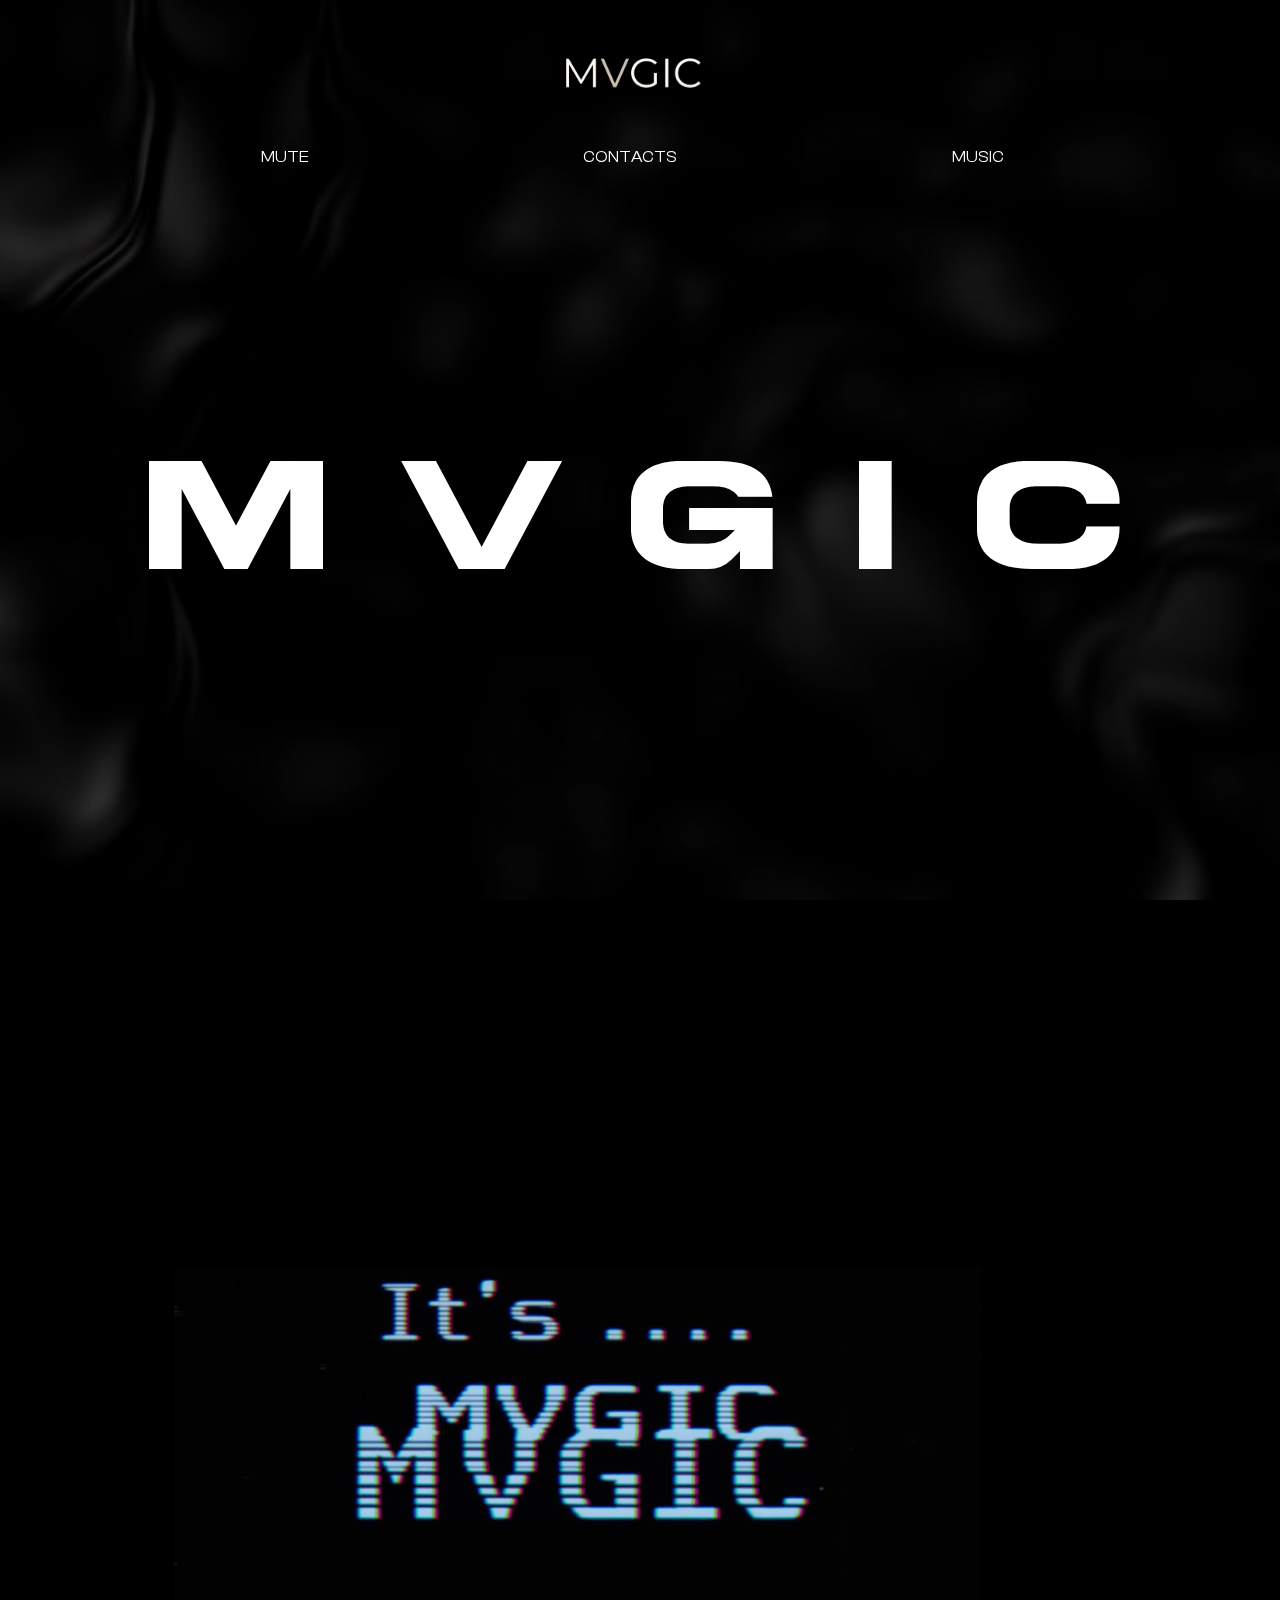
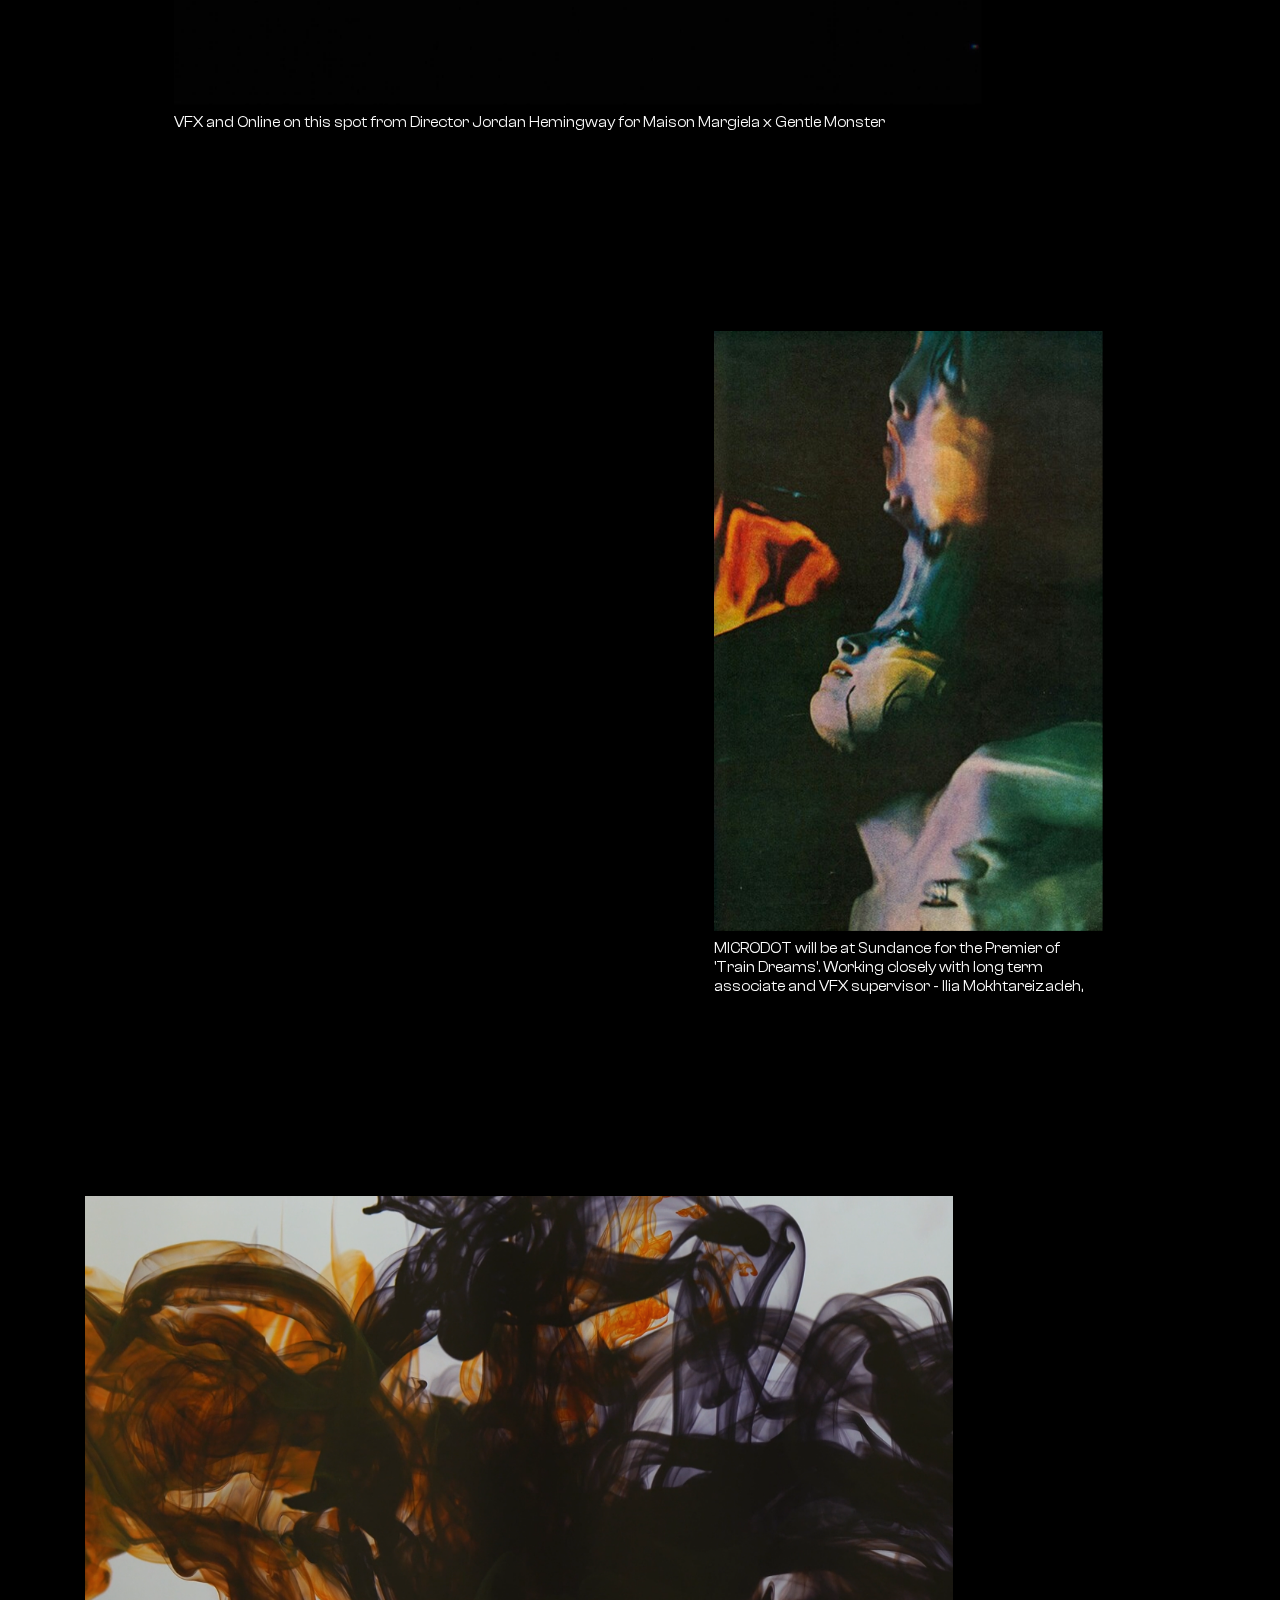
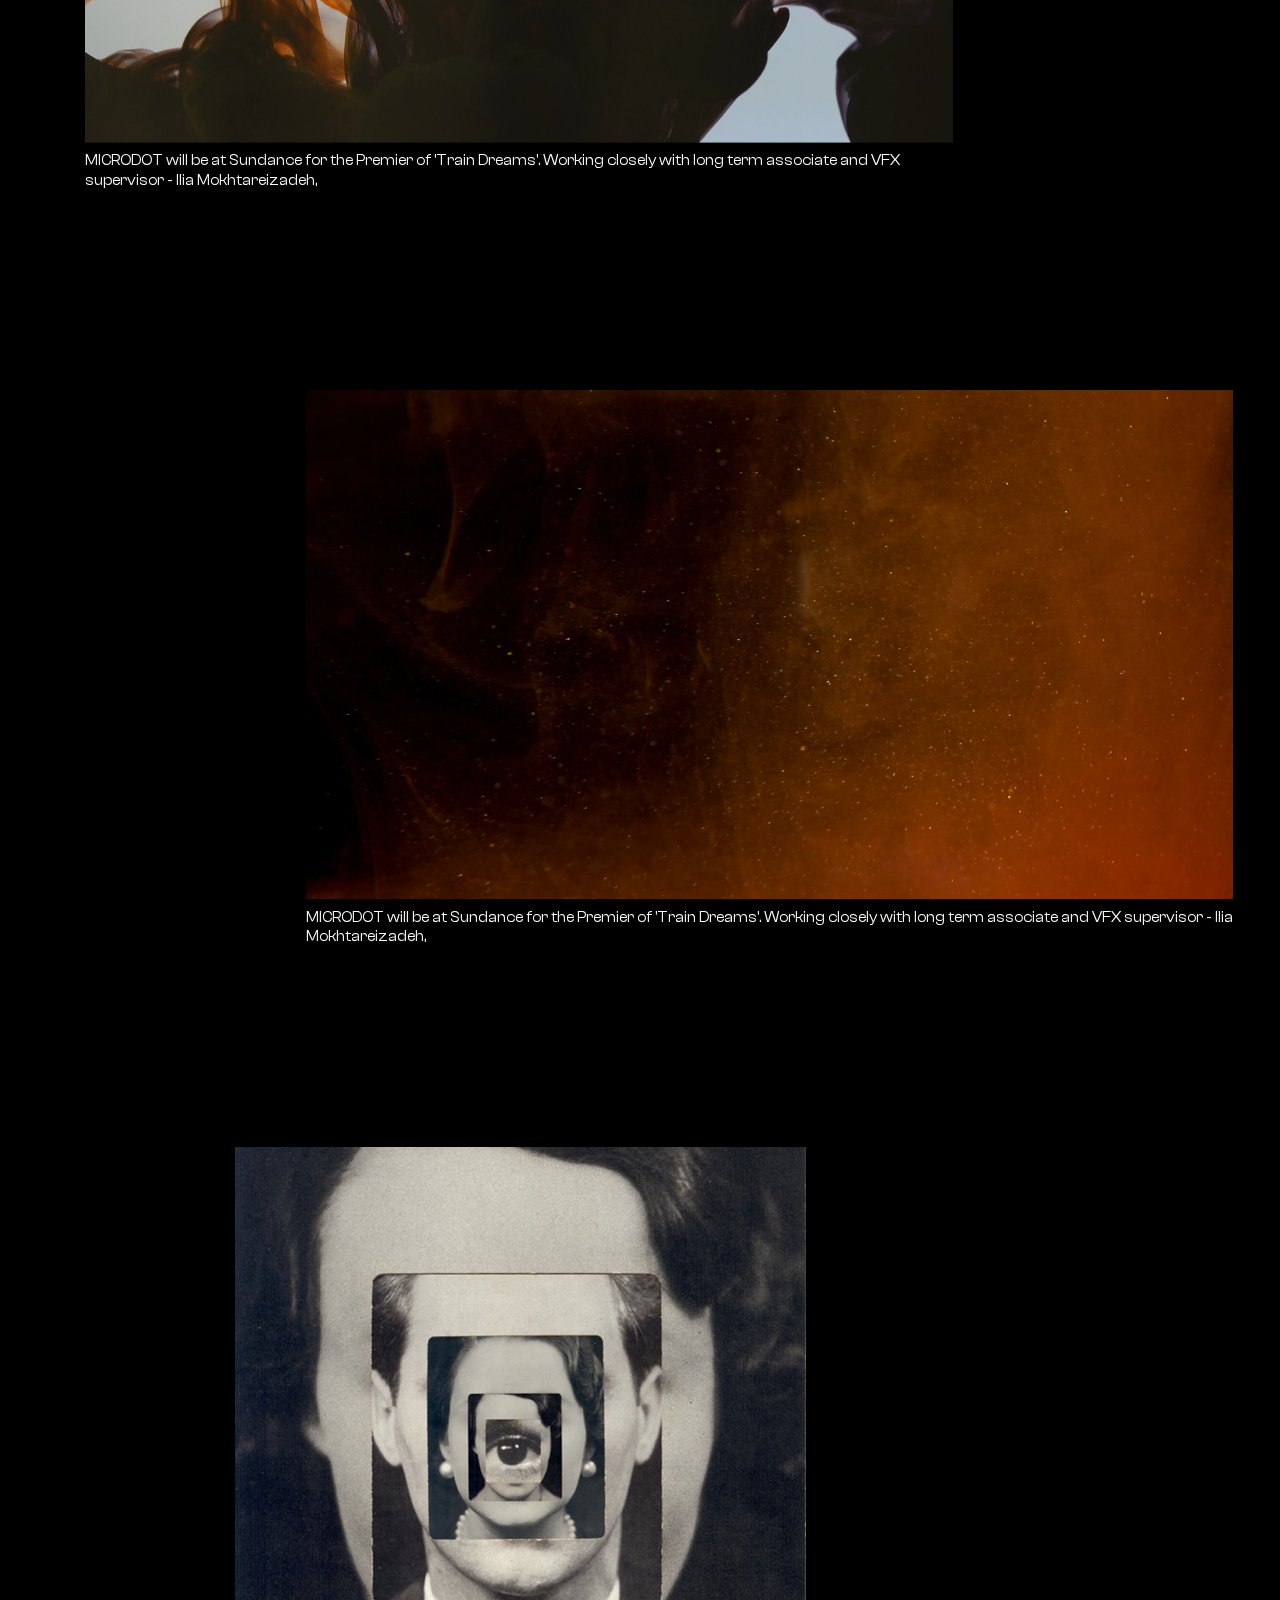
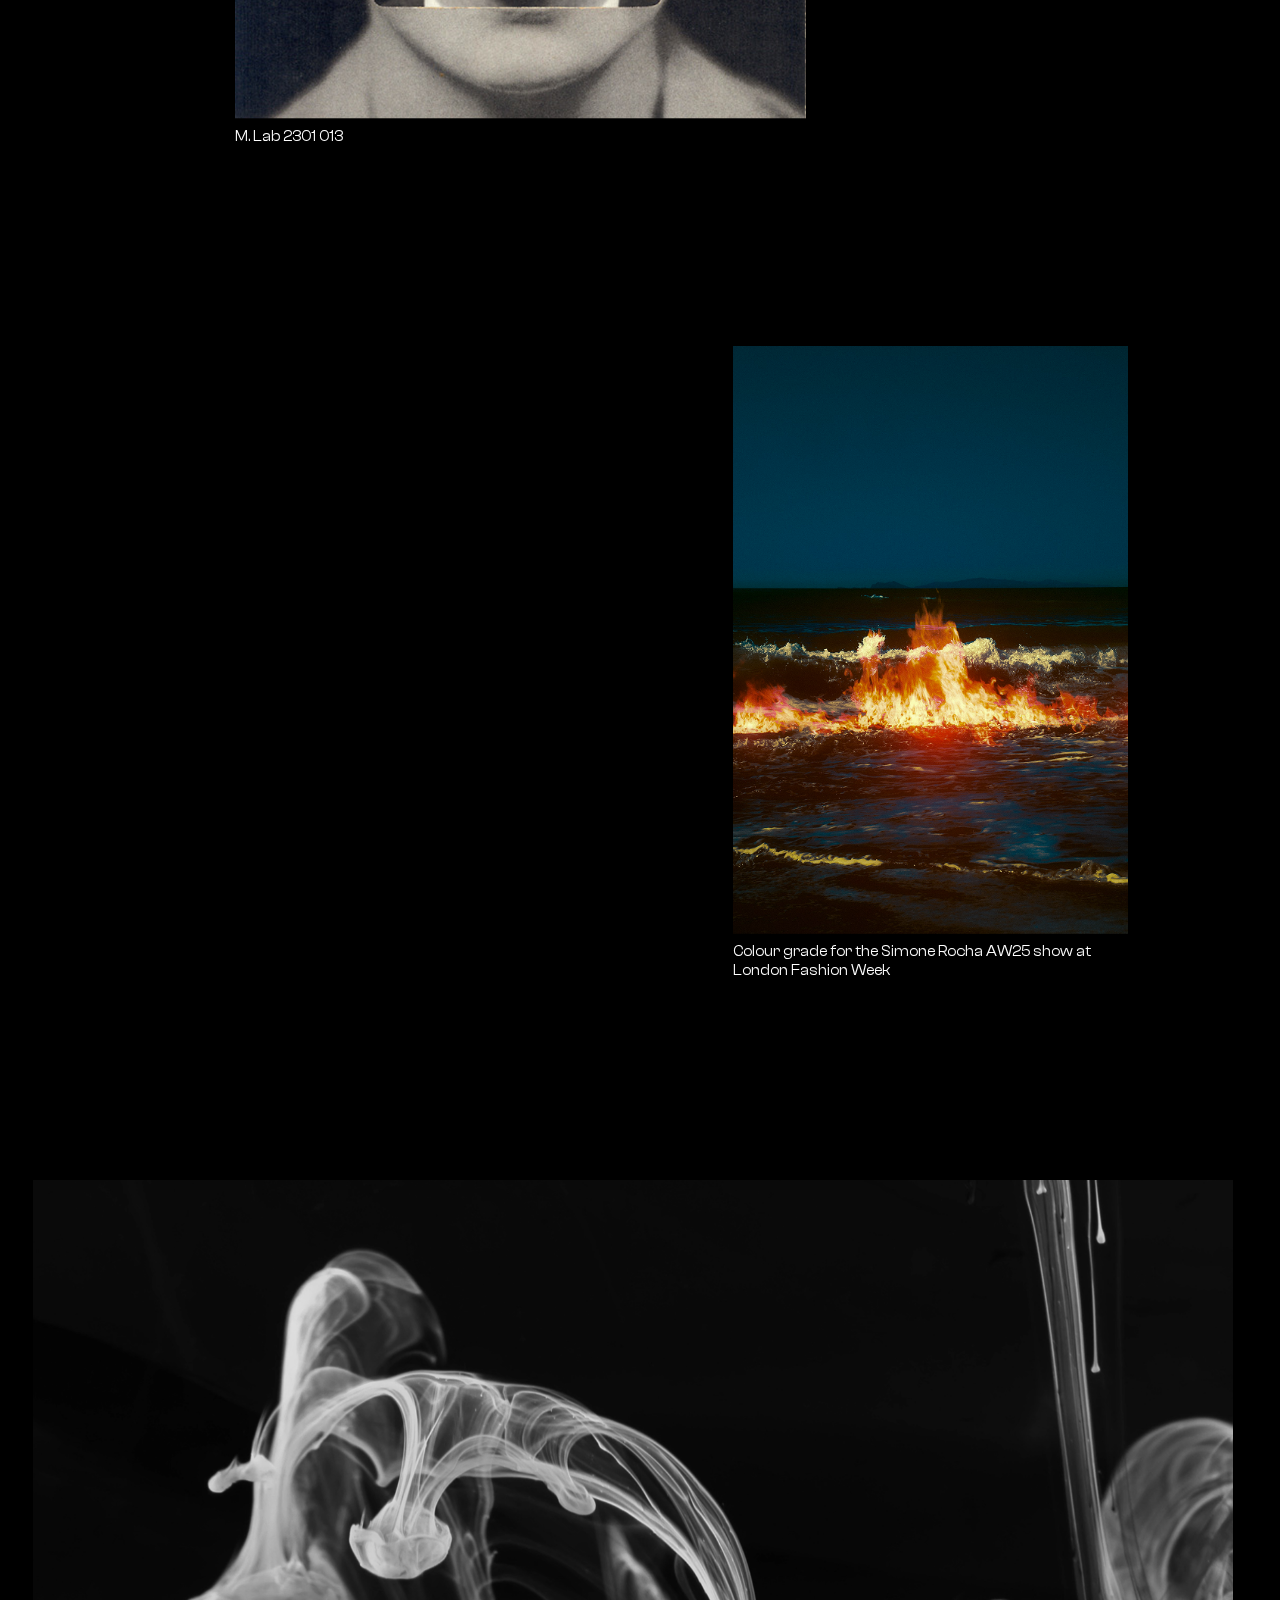
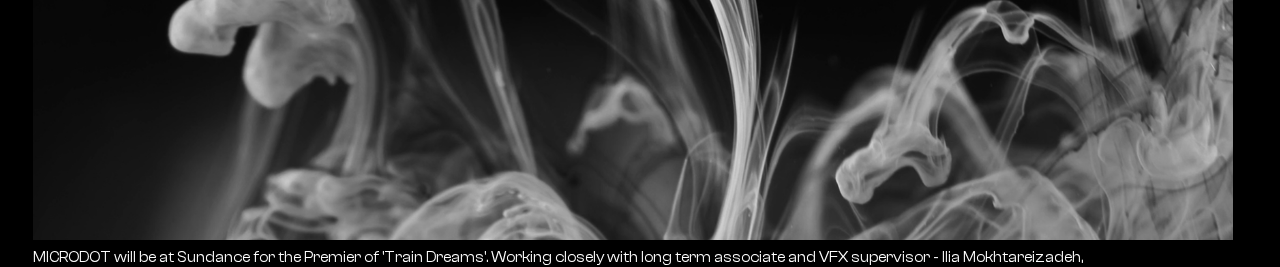
<file: index.html>
<!DOCTYPE html>
<html lang="en">

<head>
	<meta charset="UTF-8">
	<meta name="viewport" content="width=device-width, initial-scale=1.0">
	<link rel="stylesheet" href="./styles/styles.css">
	<title>MVGIC</title>
</head>

<body>

	<div class="background">
		<video autoplay muted loop playsinline class="background-video">
			<source src="./images/background.webm" type="video/webm">
		</video>
	</div>

	<header class="header">
		<div class="container header__container">
			<a href="/" class="header__logo logo">
				<img src="./images/logo.svg" alt="MVGIC">
			</a>
			<nav class="nav header__menu">
				<ul class="header__menu-list">
					<li class="header__menu-item">
						<button class="header__menu-button button" type="button">Mute</button>
					</li>
					<li class="header__menu-item">
						<a href="#" class="header__menu-link">Contacts</a>
					</li>
					<li class="header__menu-item">
						<a href="#" class="header__menu-link">Music</a>
					</li>
				</ul>
			</nav>
		</div>
	</header>

	<main class="main">

		<section class="hero">
			<div class="hero__container container">
				<h1 class="hero__title">MVGI<span>C</span></h1>
			</div>
		</section>

		<section class="gallery">
			<div class="gallery__container container">

				<figure class="gallery__item item-1">
					<img src="./images/gallery/its-mvgic.png" alt="It's Mvgic" class="gallery__image">
					<figcaption>VFX and Online on this spot from Director Jordan Hemingway for Maison Margiela x Gentle Monster
					</figcaption>
				</figure>

				<figure class="gallery__item item-2">
					<img src="./images/gallery/woman-distortion.png" alt="Sun Distortion" class="gallery__image">
					<figcaption>MICRODOT will be at Sundance for the Premier of 'Train Dreams'. Working closely with long term
						associate and VFX supervisor - Ilia Mokhtareizadeh,
					</figcaption>
				</figure>

				<figure class="gallery__item item-3">
					<img src="./images/gallery/colored-smoke.png" alt="Colored Smoke" class="gallery__image">
					<figcaption>MICRODOT will be at Sundance for the Premier of 'Train Dreams'. Working closely with long term
						associate and VFX supervisor - Ilia Mokhtareizadeh,
					</figcaption>
				</figure>

				<figure class="gallery__item item-4">
					<img src="./images/gallery/colored-dust.png" alt="Colored Dust" class="gallery__image">
					<figcaption>MICRODOT will be at Sundance for the Premier of 'Train Dreams'. Working closely with long term
						associate and VFX supervisor - Ilia Mokhtareizadeh,
					</figcaption>
				</figure>

				<figure class="gallery__item item-5">
					<img src="./images/gallery/requiem-eye.png" alt="Requiem Eye" class="gallery__image">
					<figcaption>M. Lab 2301 013
					</figcaption>
				</figure>

				<figure class="gallery__item item-6">
					<img src="./images/gallery/fire-water.png" alt="Fire in The Water" class="gallery__image">
					<figcaption>Colour grade for the Simone Rocha AW25 show at London Fashion Week
					</figcaption>
				</figure>

				<figure class="gallery__item item-7">
					<img src="./images/gallery/smth-abstract.png" alt="Abstract" class="gallery__image">
					<figcaption>MICRODOT will be at Sundance for the Premier of 'Train Dreams'. Working closely with long term
						associate and VFX supervisor - Ilia Mokhtareizadeh,
					</figcaption>
				</figure>

			</div>
		</section>

	</main>

	<audio id="background-audio" loop>
		<source src="./audio/flowers.mp3" type="audio/mpeg">
	</audio>
	<script src="./js/main.js"></script>

</body>

</html>
</file>
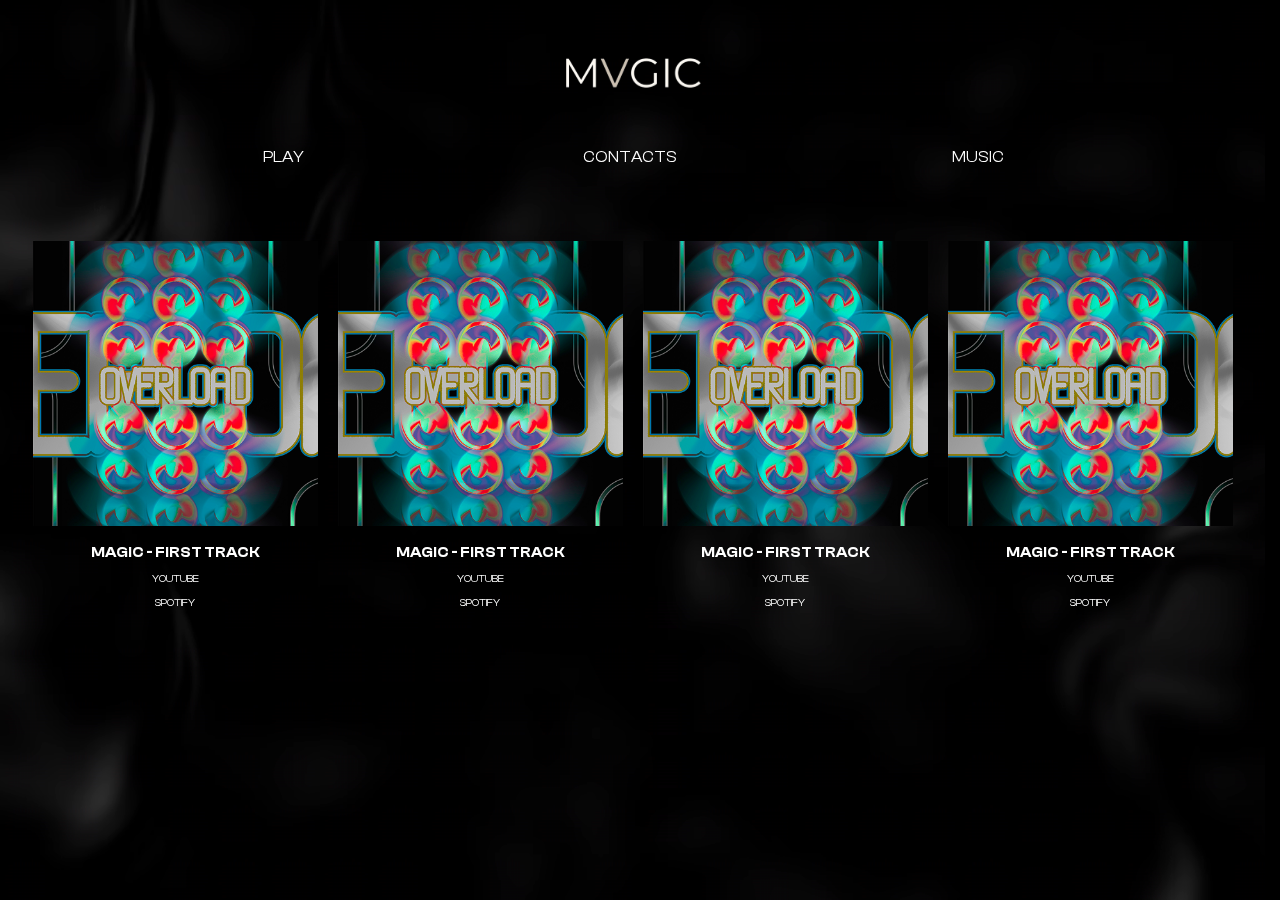
<file: music.html>
<!DOCTYPE html>
<html lang="en">

<head>
	<meta charset="UTF-8">
	<meta name="viewport" content="width=device-width, initial-scale=1.0">
	<link rel="stylesheet" href="./styles/styles.css">
	<title>MVGIC</title>
</head>

<body>

	<div class="background">
		<video autoplay muted loop playsinline class="background-video">
			<source src="./images/background.webm" type="video/webm">
		</video>
	</div>

	<header class="header">
		<div class="container header__container">
			<a href="/" class="header__logo logo">
				<img src="./images/logo.svg" alt="MVGIC">
			</a>
			<nav class="nav header__menu">
				<ul class="header__menu-list">
					<li class="header__menu-item">
						<button class="header__menu-button button" type="button">Play</button>
					</li>
					<li class="header__menu-item">
						<button class="header__menu-button header__menu-button--contacts" type="button">Contacts</button>
						<div class="header__submenu">
							<button class="header__submenu-button button" type="button">Close</button>
							<a href="#">Instagram</a>
							<a href="#">Youtube</a>
							<a href="#">Spotify</a>
							<a href="#">LinkedIn</a>
							<p>Email for collaborations:</p>
							<a href="mailto:magic@mail.com">magic@mail.com</a>
						</div>
					</li>
					<li class="header__menu-item">
						<a href="./music.html" class="header__menu-link">Music</a>
					</li>
				</ul>
			</nav>
		</div>
	</header>

	<main class="main">

		<section class="music">
			<div class="music__container container">
				<div class="music__row">
					<div class="music__track">
						<img src="./images/track.png" alt="Track" class="music__track-image">
						<h2 class="music__track-title">MAgic - First track</h2>
						<div class="music__track-item">
							<a href="#" class="music__track-link">YOUTUBE</a>
							<a href="#" class="music__track-link">spotify</a>
						</div>
					</div>
					<div class="music__track">
						<img src="./images/track.png" alt="Track" class="music__track-image">
						<h2 class="music__track-title">MAgic - First track</h2>
						<div class="music__track-item">
							<a href="#" class="music__track-link">YOUTUBE</a>
							<a href="#" class="music__track-link">spotify</a>
						</div>
					</div>
					<div class="music__track">
						<img src="./images/track.png" alt="Track" class="music__track-image">
						<h2 class="music__track-title">MAgic - First track</h2>
						<div class="music__track-item">
							<a href="#" class="music__track-link">YOUTUBE</a>
							<a href="#" class="music__track-link">spotify</a>
						</div>
					</div>
					<div class="music__track">
						<img src="./images/track.png" alt="Track" class="music__track-image">
						<h2 class="music__track-title">MAgic - First track</h2>
						<div class="music__track-item">
							<a href="#" class="music__track-link">YOUTUBE</a>
							<a href="#" class="music__track-link">spotify</a>
						</div>
					</div>
				</div>
			</div>
		</section>


	</main>

	<audio id="background-audio" preload="auto" muted autoplay loop>
		<source src="./audio/flowers.mp3" type="audio/mpeg">
	</audio>
	<script src="./js/main.js"></script>

</body>

</html>
</file>
<file: styles/styles.css>
@charset "UTF-8";
/**
  Нормализация блочной модели
 */
*,
::before,
::after {
  box-sizing: border-box;
}

/**
  Убираем внутренние отступы слева тегам списков,
  у которых есть атрибут class
 */
:where(ul, ol):where([class]) {
  padding-left: 0;
}

/**
  Убираем внешние отступы body и двум другим тегам,
  у которых есть атрибут class
 */
body,
:where(blockquote, figure, fieldset):where([class]) {
  margin: 0;
}

/**
  Убираем внешние отступы вертикали нужным тегам,
  у которых есть атрибут class
 */
:where(h1,
h2,
h3,
h4,
h5,
h6,
p,
ul,
ol,
dl):where([class]) {
  margin-block: 0;
}

:where(dd[class]) {
  margin-left: 0;
}

:where(fieldset[class]) {
  padding: 0;
  border: none;
}

/**
  Убираем стандартный маркер маркированному списку,
  у которого есть атрибут class
 */
:where(ul[class]) {
  list-style: none;
}

:where(address[class]) {
  font-style: normal;
}

/**
  Обнуляем вертикальные внешние отступы параграфа,
  объявляем локальную переменную для внешнего отступа вниз,
  чтобы избежать взаимодействие с более сложным селектором
 */
p {
  --paragraphMarginBottom: 24px;
  margin-block: 0;
}

/**
  Внешний отступ вниз для параграфа без атрибута class,
  который расположен не последним среди своих соседних элементов
 */
p:where(:not([class]):not(:last-child)) {
  margin-bottom: var(--paragraphMarginBottom);
}

/**
  Упрощаем работу с изображениями и видео
 */
img,
video {
  display: block;
  max-width: 100%;
  height: auto;
}

/**
  Наследуем свойства шрифт для полей ввода
 */
input,
textarea,
select,
button {
  font: inherit;
}

html {
  /**
    Пригодится в большинстве ситуаций
    (когда, например, нужно будет "прижать" футер к низу сайта)
   */
  height: 100%;
  /**
    Убираем скачок интерфейса по горизонтали
    при появлении / исчезновении скроллбара
   */
  scrollbar-gutter: stable;
}

/**
  Плавный скролл
 */
html {
  scroll-behavior: smooth;
}

body {
  /**
    Пригодится в большинстве ситуаций
    (когда, например, нужно будет "прижать" футер к низу сайта)
   */
  min-height: 100%;
  /**
    Унифицированный интерлиньяж
   */
  line-height: 1.5;
}

/**
  Нормализация высоты элемента ссылки при его инспектировании в DevTools
 */
a:where([class]) {
  display: inline-flex;
}

/**
  Курсор-рука при наведении на элемент
 */
button,
label {
  cursor: pointer;
}

/**
  Приводим к единому цвету svg-элементы
  (за исключением тех, у которых уже указан
  атрибут fill со значением 'none' или начинается с 'url')
 */
:where([fill]:not([fill=none],
[fill^=url])) {
  fill: currentColor;
}

/**
  Приводим к единому цвету svg-элементы
  (за исключением тех, у которых уже указан
  атрибут stroke со значением 'none')
 */
:where([stroke]:not([stroke=none],
[stroke^=url])) {
  stroke: currentColor;
}

/**
  Чиним баг задержки смены цвета при взаимодействии с svg-элементами
 */
svg * {
  transition-property: fill, stroke;
}

/**
  Приведение рамок таблиц в классический 'collapse' вид
 */
:where(table) {
  border-collapse: collapse;
  border-color: currentColor;
}

/**
  Удаляем все анимации и переходы для людей,
  которые предпочитают их не использовать
 */
@media (prefers-reduced-motion: reduce) {
  *,
  ::before,
  ::after {
    animation-duration: 0.01ms !important;
    animation-iteration-count: 1 !important;
    transition-duration: 0.01ms !important;
    scroll-behavior: auto !important;
  }
}
@font-face {
  font-family: "Clash Display";
  src: url("../fonts/ClashDisplay-Regular.woff2") format("woff2");
  font-weight: 400;
  font-style: normal;
  font-display: swap;
}
@font-face {
  font-family: "Clash Display";
  src: url("../fonts/ClashDisplay-Bold.woff2") format("woff2");
  font-weight: 700;
  font-style: normal;
  font-display: swap;
}
@font-face {
  font-family: "Clash Display";
  src: url("../fonts/ClashDisplay-Semibold.woff2") format("woff2");
  font-weight: 600;
  font-style: normal;
  font-display: swap;
}
@font-face {
  font-family: "Medium-Regular";
  src: url("../fonts/Medium-Regular.woff2") format("woff2");
  font-weight: 400;
  font-style: normal;
  font-display: swap;
}
:root {
  --color-light: #ffffff;
  --color-gray: #191919;
  --color-dark: #000000;
  --font-family-base: "Clash Display", sans-serif;
  --transition-duration: 0.2s;
}

.container {
  margin-inline: auto;
  max-width: clamp(1400px, 1400px + (1920 - 1400) * (100vw - 1440px) / (1920 - 1440), 1920px);
  padding-inline: clamp(20px, 20px + (40 - 20) * (100vw - 1440px) / (1920 - 1440), 40px);
}
@media (max-width: 1400px) {
  .container {
    max-width: clamp(984px, 984px + (1400 - 984) * (100vw - 1024px) / (1440 - 1024), 1400px);
  }
}
@media (max-width: 984px) {
  .container {
    max-width: clamp(374px, 374px + (984 - 374) * (100vw - 402px) / (1024 - 402), 984px);
    padding-inline: clamp(14px, 14px + (20 - 14) * (100vw - 402px) / (1024 - 402), 20px);
  }
}

body {
  font-family: var(--font-family-base);
  font-weight: 400;
  line-height: 1.28;
  color: var(--color-light);
  background-color: var(--color-dark);
  display: flex;
  flex-direction: column;
  min-height: 100vh;
}

a,
button,
input,
textarea,
svg * {
  transition-duration: var(--transition-duration);
}

a {
  text-decoration: none;
  color: inherit;
}

.main {
  flex: 1;
  display: flex;
  flex-direction: column;
}

.header {
  position: sticky;
  top: 0;
  z-index: 1000;
}
.header + .main .hero {
  min-height: calc(100vh - var(--header-height));
}
.header__container {
  display: flex;
  flex-direction: column;
}
.header__logo {
  margin-inline: auto;
  max-width: clamp(138px, 138px + (187 - 138) * (100vw - 1440px) / (1920 - 1440), 187px);
  margin-top: clamp(56px, 56px + (72 - 56) * (100vw - 1440px) / (1920 - 1440), 72px);
  margin-bottom: clamp(56px, 56px + (72 - 56) * (100vw - 1440px) / (1920 - 1440), 72px);
}
@media (max-width: 1400px) {
  .header__logo {
    margin-top: clamp(54px, 54px + (56 - 54) * (100vw - 1024px) / (1440 - 1024), 56px);
    margin-bottom: clamp(54px, 54px + (56 - 54) * (100vw - 1024px) / (1440 - 1024), 56px);
  }
}
@media (max-width: 984px) {
  .header__logo {
    margin-top: clamp(36px, 36px + (54 - 36) * (100vw - 402px) / (1024 - 402), 54px);
    margin-bottom: clamp(36px, 36px + (54 - 36) * (100vw - 402px) / (1024 - 402), 54px);
  }
}
.header__submenu {
  top: -32px;
  left: 50%;
  transform: translateX(-50%);
  display: flex;
  flex-direction: column;
  align-items: center;
  position: absolute;
  background-color: #191919;
  z-index: 1001;
  font-family: "Clash Display", sans-serif;
  font-weight: 400;
  font-size: 16px;
  opacity: 0;
  visibility: hidden;
  pointer-events: none;
  transition: opacity 0.3s ease, visibility 0.3s ease;
  padding-top: 32px;
  padding-bottom: 32px;
  padding-left: clamp(38px, 38px + (72 - 38) * (100vw - 402px) / (1920 - 402), 72px);
  padding-right: clamp(38px, 38px + (72 - 38) * (100vw - 402px) / (1920 - 402), 72px);
}
.header__submenu.open {
  opacity: 1;
  visibility: visible;
  pointer-events: auto;
}
.header__submenu > * {
  margin-bottom: 24px;
}
.header__submenu > *:last-child {
  margin-bottom: 0;
}
.header__submenu > a {
  font-weight: 700;
}
.header__submenu-button {
  color: var(--color-light);
  font-size: 20px;
  text-transform: inherit;
  padding: 0;
  background-color: transparent;
  border: none;
  text-align: center;
  margin-bottom: 32px;
  font-size: 16px;
}
.header__submenu p {
  margin: 12px 0 12px 0;
  text-wrap: nowrap;
}
.header__menu {
  position: relative;
  text-transform: uppercase;
}
.header__menu-button {
  color: var(--color-light);
  font-size: 20px;
  text-transform: inherit;
  padding: 0;
  background-color: transparent;
  border: none;
  text-align: center;
  font-size: clamp(16px, 16px + (20 - 16) * (100vw - 1440px) / (1920 - 1440), 20px);
  width: clamp(46.63px, 46.63px + (58.03 - 46.63) * (100vw - 1440px) / (1920 - 1440), 58.03px);
}
.header__menu-button--contacts {
  width: auto;
}
.header__menu-list {
  display: flex;
  justify-content: space-between;
  margin-inline: auto;
  font-size: clamp(16px, 16px + (20 - 16) * (100vw - 1440px) / (1920 - 1440), 20px);
  max-width: clamp(856px, 856px + (1160 - 856) * (100vw - 1440px) / (1920 - 1440), 1160px);
}
@media (max-width: 1400px) {
  .header__menu-list {
    max-width: clamp(564px, 564px + (856 - 564) * (100vw - 1024px) / (1440 - 1024), 856px);
  }
}
@media (max-width: 984px) {
  .header__menu-list {
    max-width: clamp(280px, 280px + (564 - 280) * (100vw - 402px) / (1024 - 402), 564px);
  }
}

.hero {
  min-height: 100vh;
  display: flex;
  align-items: center;
  justify-content: center;
}
.hero__container {
  display: flex;
  justify-content: center;
}
.hero__title {
  letter-spacing: 0.5em;
  font-family: "Medium-Regular", sans-serif;
  font-weight: 200;
  font-size: clamp(170px, 170px + (200 - 170) * (100vw - 1440px) / (1920 - 1440), 200px);
}
@media (max-width: 1400px) {
  .hero__title {
    font-size: clamp(103px, 103px + (170 - 103) * (100vw - 1024px) / (1440 - 1024), 170px);
  }
}
@media (max-width: 984px) {
  .hero__title {
    font-size: clamp(53px, 53px + (103 - 53) * (100vw - 402px) / (1024 - 402), 103px);
  }
}
.hero__title span {
  letter-spacing: 0;
}

.background {
  position: fixed;
  top: 0;
  left: 0;
  width: 100vw;
  height: 100vh;
  z-index: -1;
  overflow: hidden;
}
.background-video {
  width: 100%;
  height: 100%;
  -o-object-fit: cover;
     object-fit: cover;
}
.background::after {
  content: "";
  position: absolute;
  inset: 0;
  -webkit-backdrop-filter: blur(var(--blur-amount, 0px));
          backdrop-filter: blur(var(--blur-amount, 0px));
  transition: -webkit-backdrop-filter 0.1s linear;
  transition: backdrop-filter 0.1s linear;
  transition: backdrop-filter 0.1s linear, -webkit-backdrop-filter 0.1s linear;
  z-index: 1;
  pointer-events: none;
}
.background.blurred::after {
  -webkit-backdrop-filter: blur(25px);
          backdrop-filter: blur(25px);
}

.gallery {
  padding-top: clamp(245px, 245px + (143 - 245) * (100vw - 1440px) / (1920 - 1440), 143px);
  padding-bottom: clamp(56px, 56px + (131 - 56) * (100vw - 1440px) / (1920 - 1440), 131px);
}
@media (max-width: 1400px) {
  .gallery {
    padding-top: clamp(90px, 90px + (245 - 90) * (100vw - 1024px) / (1440 - 1024), 245px);
  }
}
@media (max-width: 984px) {
  .gallery {
    padding-top: clamp(71px, 71px + (90 - 71) * (100vw - 402px) / (1024 - 402), 90px);
  }
}
.gallery__image, .gallery__video {
  width: 100%;
  height: auto;
  display: block;
  -o-object-fit: cover;
     object-fit: cover;
}
.gallery__item {
  transform: translateY(150px);
  transition: transform 1.2s cubic-bezier(0.23, 1, 0.32, 1);
}
.gallery__item.in-view {
  transform: translateY(0);
}
.gallery__item.above {
  transform: translateY(-100px);
  transition: transform 0.8s cubic-bezier(0.55, 0.05, 0.25, 0.9);
}
.gallery__item.below {
  transform: translateY(150px);
  transition: transform 0.8s cubic-bezier(0.55, 0.05, 0.25, 0.9);
}
.gallery__item.item-1 {
  max-width: clamp(808px, 808px + (1140 - 808) * (100vw - 1440px) / (1920 - 1440), 1140px);
  margin-left: clamp(178px, 178px + (236 - 178) * (100vw - 1440px) / (1920 - 1440), 236px);
}
@media (max-width: 1400px) {
  .gallery__item.item-1 {
    margin-left: clamp(84px, 84px + (178 - 84) * (100vw - 1024px) / (1440 - 1024), 178px);
  }
}
@media (max-width: 984px) {
  .gallery__item.item-1 {
    max-width: clamp(316px, 316px + (808 - 316) * (100vw - 402px) / (1024 - 402), 808px);
    margin-left: clamp(0px, 0px + (104 - 0) * (100vw - 402px) / (1024 - 402), 104px);
  }
}
.gallery__item.item-2 {
  align-self: flex-end;
  margin-top: clamp(199px, 199px + (282 - 199) * (100vw - 1440px) / (1920 - 1440), 282px);
  max-width: clamp(389px, 389px + (517 - 389) * (100vw - 1440px) / (1920 - 1440), 517px);
  margin-right: clamp(183px, 183px + (237 - 183) * (100vw - 1440px) / (1920 - 1440), 237px);
}
@media (max-width: 1400px) {
  .gallery__item.item-2 {
    margin-right: clamp(43px, 43px + (183 - 43) * (100vw - 1024px) / (1440 - 1024), 183px);
  }
}
@media (max-width: 984px) {
  .gallery__item.item-2 {
    margin-top: clamp(120px, 120px + (199 - 120) * (100vw - 402px) / (1024 - 402), 199px);
    max-width: clamp(277px, 277px + (389 - 277) * (100vw - 402px) / (1024 - 402), 389px);
    margin-right: clamp(0px, 0px + (43 - 0) * (100vw - 402px) / (1024 - 402), 43px);
  }
}
.gallery__item.item-3 {
  margin-top: clamp(138px, 138px + (264 - 138) * (100vw - 1440px) / (1920 - 1440), 264px);
  max-width: clamp(868px, 868px + (1142 - 868) * (100vw - 1440px) / (1920 - 1440), 1142px);
  margin-left: clamp(59px, 59px + (88 - 59) * (100vw - 1440px) / (1920 - 1440), 88px);
}
@media (max-width: 1400px) {
  .gallery__item.item-3 {
    margin-left: clamp(42px, 42px + (59 - 42) * (100vw - 1024px) / (1440 - 1024), 59px);
    margin-top: clamp(200px, 200px + (138 - 200) * (100vw - 1024px) / (1440 - 1024), 138px);
  }
}
@media (max-width: 984px) {
  .gallery__item.item-3 {
    margin-top: clamp(120px, 120px + (200 - 120) * (100vw - 402px) / (1024 - 402), 200px);
    max-width: clamp(323px, 323px + (868 - 323) * (100vw - 402px) / (1024 - 402), 868px);
    margin-left: clamp(26px, 26px + (42 - 26) * (100vw - 402px) / (1024 - 402), 42px);
  }
}
.gallery__item.item-4 {
  align-self: flex-end;
  margin-top: clamp(138px, 138px + (264 - 138) * (100vw - 1440px) / (1920 - 1440), 264px);
  max-width: clamp(927px, 927px + (1120 - 927) * (100vw - 1440px) / (1920 - 1440), 1120px);
}
@media (max-width: 1400px) {
  .gallery__item.item-4 {
    margin-top: clamp(200px, 200px + (138 - 200) * (100vw - 1024px) / (1440 - 1024), 138px);
  }
}
@media (max-width: 984px) {
  .gallery__item.item-4 {
    margin-top: clamp(120px, 120px + (200 - 120) * (100vw - 402px) / (1024 - 402), 200px);
    max-width: clamp(306px, 306px + (927 - 306) * (100vw - 402px) / (1024 - 402), 927px);
  }
}
.gallery__item.item-5 {
  margin-top: clamp(138px, 138px + (264 - 138) * (100vw - 1440px) / (1920 - 1440), 264px);
  max-width: clamp(571px, 571px + (755 - 571) * (100vw - 1440px) / (1920 - 1440), 755px);
  margin-left: clamp(237px, 237px + (310 - 237) * (100vw - 1440px) / (1920 - 1440), 310px);
}
@media (max-width: 1400px) {
  .gallery__item.item-5 {
    margin-top: clamp(200px, 200px + (138 - 200) * (100vw - 1024px) / (1440 - 1024), 138px);
    margin-left: clamp(147px, 147px + (237 - 147) * (100vw - 1024px) / (1440 - 1024), 237px);
  }
}
@media (max-width: 984px) {
  .gallery__item.item-5 {
    margin-top: clamp(120px, 120px + (200 - 120) * (100vw - 402px) / (1024 - 402), 200px);
    max-width: clamp(234px, 234px + (571 - 234) * (100vw - 402px) / (1024 - 402), 571px);
    margin-left: clamp(0px, 0px + (147 - 0) * (100vw - 402px) / (1024 - 402), 147px);
  }
}
.gallery__item.item-6 {
  align-self: flex-end;
  margin-top: clamp(138px, 138px + (184 - 138) * (100vw - 1440px) / (1920 - 1440), 184px);
  max-width: clamp(395px, 395px + (522 - 395) * (100vw - 1440px) / (1920 - 1440), 522px);
  margin-right: clamp(98px, 98px + (155 - 98) * (100vw - 1440px) / (1920 - 1440), 155px);
}
@media (max-width: 1400px) {
  .gallery__item.item-6 {
    margin-top: clamp(200px, 200px + (138 - 200) * (100vw - 1024px) / (1440 - 1024), 138px);
    margin-right: clamp(105px, 105px + (98 - 105) * (100vw - 1024px) / (1440 - 1024), 98px);
  }
}
@media (max-width: 984px) {
  .gallery__item.item-6 {
    margin-top: clamp(120px, 120px + (200 - 120) * (100vw - 402px) / (1024 - 402), 200px);
    max-width: clamp(229px, 229px + (395 - 229) * (100vw - 402px) / (1024 - 402), 395px);
    margin-right: clamp(42px, 42px + (105 - 42) * (100vw - 402px) / (1024 - 402), 105px);
  }
}
.gallery__item.item-7 {
  flex-shrink: 0;
  margin-top: clamp(138px, 138px + (184 - 138) * (100vw - 1440px) / (1920 - 1440), 184px);
  max-width: clamp(1400px, 1400px + (1840 - 1400) * (100vw - 1440px) / (1920 - 1440), 1840px);
  height: clamp(680px, 680px + (894 - 680) * (100vw - 1440px) / (1920 - 1440), 894px);
}
@media (max-width: 1400px) {
  .gallery__item.item-7 {
    margin-top: clamp(200px, 200px + (138 - 200) * (100vw - 1024px) / (1440 - 1024), 138px);
    max-width: clamp(984px, 984px + (1400 - 984) * (100vw - 1024px) / (1440 - 1024), 1400px);
    height: clamp(478px, 478px + (680 - 478) * (100vw - 1024px) / (1440 - 1024), 680px);
  }
}
@media (max-width: 984px) {
  .gallery__item.item-7 {
    margin-top: clamp(120px, 120px + (200 - 120) * (100vw - 402px) / (1024 - 402), 200px);
    max-width: clamp(374px, 374px + (984 - 374) * (100vw - 402px) / (1024 - 402), 984px);
    height: clamp(182px, 182px + (478 - 182) * (100vw - 402px) / (1024 - 402), 478px);
  }
}
.gallery__item > figcaption {
  font-size: clamp(15px, 15px + (20 - 15) * (100vw - 1440px) / (1920 - 1440), 20px);
  margin-top: clamp(8px, 8px + (12 - 8) * (100vw - 1440px) / (1920 - 1440), 12px);
}
@media (max-width: 984px) {
  .gallery__item > figcaption {
    margin-top: clamp(4px, 4px + (8 - 4) * (100vw - 402px) / (1024 - 402), 8px);
    font-size: clamp(12px, 12px + (15 - 12) * (100vw - 402px) / (1024 - 402), 15px);
  }
}
.gallery__container {
  display: flex;
  flex-direction: column;
}

.music__container {
  display: flex;
  flex-direction: column;
  align-items: center;
  gap: 20px;
  margin-top: clamp(75px, 75px + (118 - 75) * (100vw - 1440px) / (1920 - 1440), 118px);
}
@media (max-width: 1400px) {
  .music__container {
    margin-top: clamp(72px, 72px + (75 - 72) * (100vw - 1024px) / (1440 - 1024), 75px);
  }
}
@media (max-width: 984px) {
  .music__container {
    margin-top: clamp(60px, 60px + (72 - 60) * (100vw - 402px) / (1024 - 402), 72px);
    margin-bottom: 100px;
  }
}
@media (max-width: 650px) {
  .music__container {
    gap: 40px;
  }
}
.music__row {
  display: grid;
  grid-template-columns: repeat(4, 1fr);
  gap: 20px;
}
@media (max-width: 984px) {
  .music__row {
    grid-template-columns: repeat(2, 1fr);
  }
}
@media (max-width: 650px) {
  .music__row {
    grid-template-columns: 1fr;
    gap: 40px;
  }
}
.music__track {
  max-width: clamp(335px, 335px + (445 - 335) * (100vw - 1440px) / (1920 - 1440), 445px);
  display: flex;
  flex-direction: column;
  align-items: center;
}
@media (max-width: 1400px) {
  .music__track {
    max-width: clamp(231px, 231px + (335 - 231) * (100vw - 1024px) / (1440 - 1024), 335px);
  }
}
@media (max-width: 984px) {
  .music__track {
    max-width: clamp(374px, 374px + (231 - 374) * (100vw - 402px) / (1024 - 402), 231px);
  }
}
.music__track-title {
  text-transform: uppercase;
  font-weight: 600;
  font-size: clamp(16px, 16px + (22 - 16) * (100vw - 1440px) / (1920 - 1440), 22px);
  margin-top: clamp(22px, 22px + (30 - 22) * (100vw - 1440px) / (1920 - 1440), 30px);
  margin-bottom: clamp(12px, 12px + (15 - 12) * (100vw - 1440px) / (1920 - 1440), 15px);
}
@media (max-width: 1400px) {
  .music__track-title {
    font-size: clamp(12px, 12px + (16 - 12) * (100vw - 1024px) / (1440 - 1024), 16px);
    margin-top: clamp(12px, 12px + (22 - 12) * (100vw - 1024px) / (1440 - 1024), 22px);
    margin-bottom: clamp(8px, 8px + (12 - 8) * (100vw - 1024px) / (1440 - 1024), 12px);
  }
}
@media (max-width: 984px) {
  .music__track-title {
    font-size: clamp(18px, 18px + (12 - 18) * (100vw - 402px) / (1024 - 402), 12px);
    margin-top: clamp(20px, 20px + (12 - 20) * (100vw - 402px) / (1024 - 402), 12px);
    margin-bottom: clamp(12px, 12px + (8 - 12) * (100vw - 402px) / (1024 - 402), 8px);
  }
}
.music__track-item {
  display: flex;
  flex-direction: column;
  align-items: center;
  text-transform: uppercase;
  font-weight: 400;
  font-size: clamp(12px, 12px + (16 - 12) * (100vw - 1440px) / (1920 - 1440), 16px);
  gap: clamp(12px, 12px + (15 - 12) * (100vw - 1440px) / (1920 - 1440), 15px);
}
@media (max-width: 1400px) {
  .music__track-item {
    font-size: clamp(8px, 8px + (12 - 8) * (100vw - 1024px) / (1440 - 1024), 12px);
    gap: clamp(8px, 8px + (12 - 8) * (100vw - 1024px) / (1440 - 1024), 12px);
  }
}
@media (max-width: 984px) {
  .music__track-item {
    font-size: clamp(13px, 13px + (8 - 13) * (100vw - 402px) / (1024 - 402), 8px);
    gap: clamp(12px, 12px + (8 - 12) * (100vw - 402px) / (1024 - 402), 8px);
  }
}/*# sourceMappingURL=styles.css.map */
</file>
